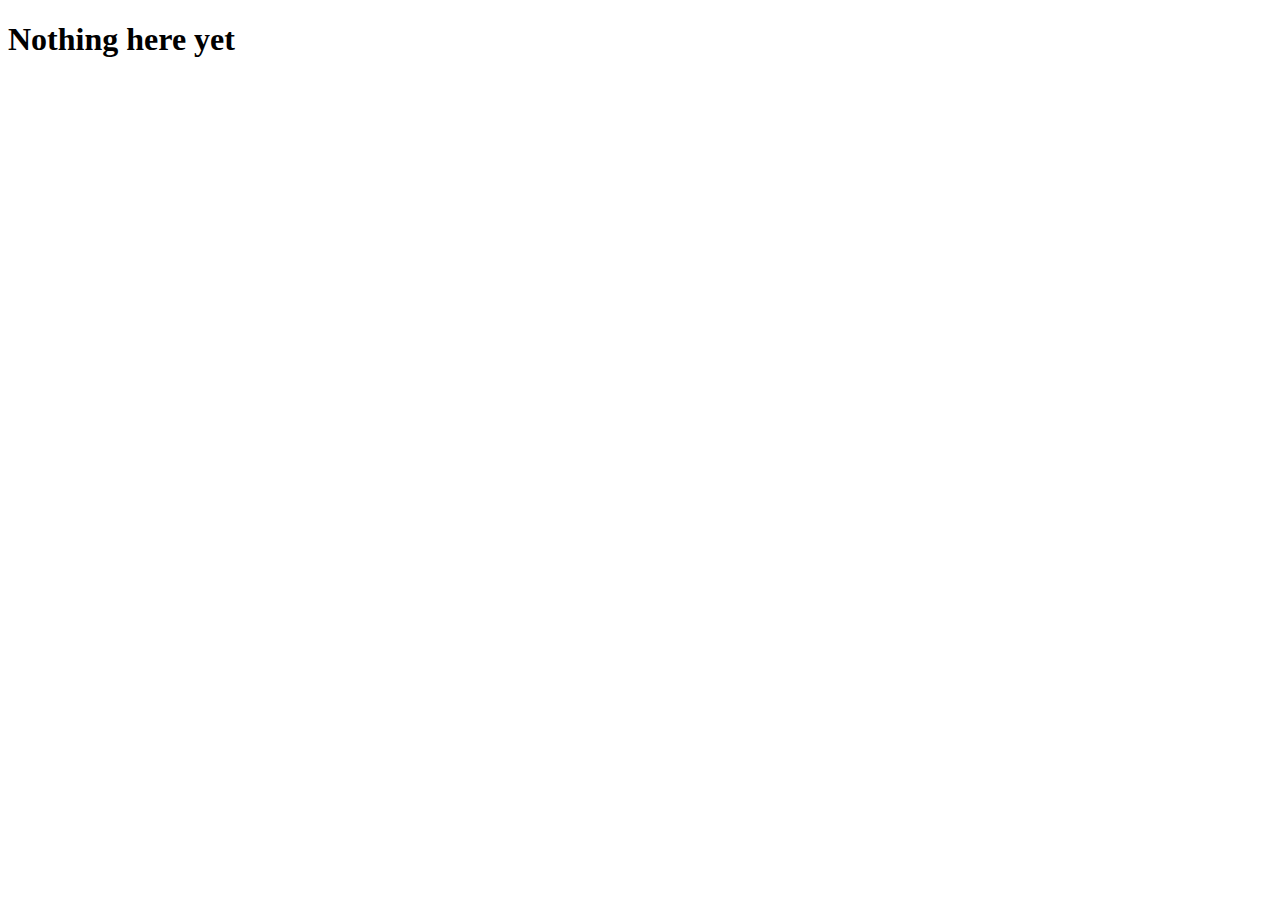
<file: index.html>
<!DOCTYPE html>
<html lang="en">
<head>
    <meta charset="UTF-8">
    <meta name="viewport" content="width=device-width, initial-scale=1.0">
    <title>n1xx1.github.io</title>
</head>
<body>
    <h1>Nothing here yet</h1>
</body>
</html>
</file>
